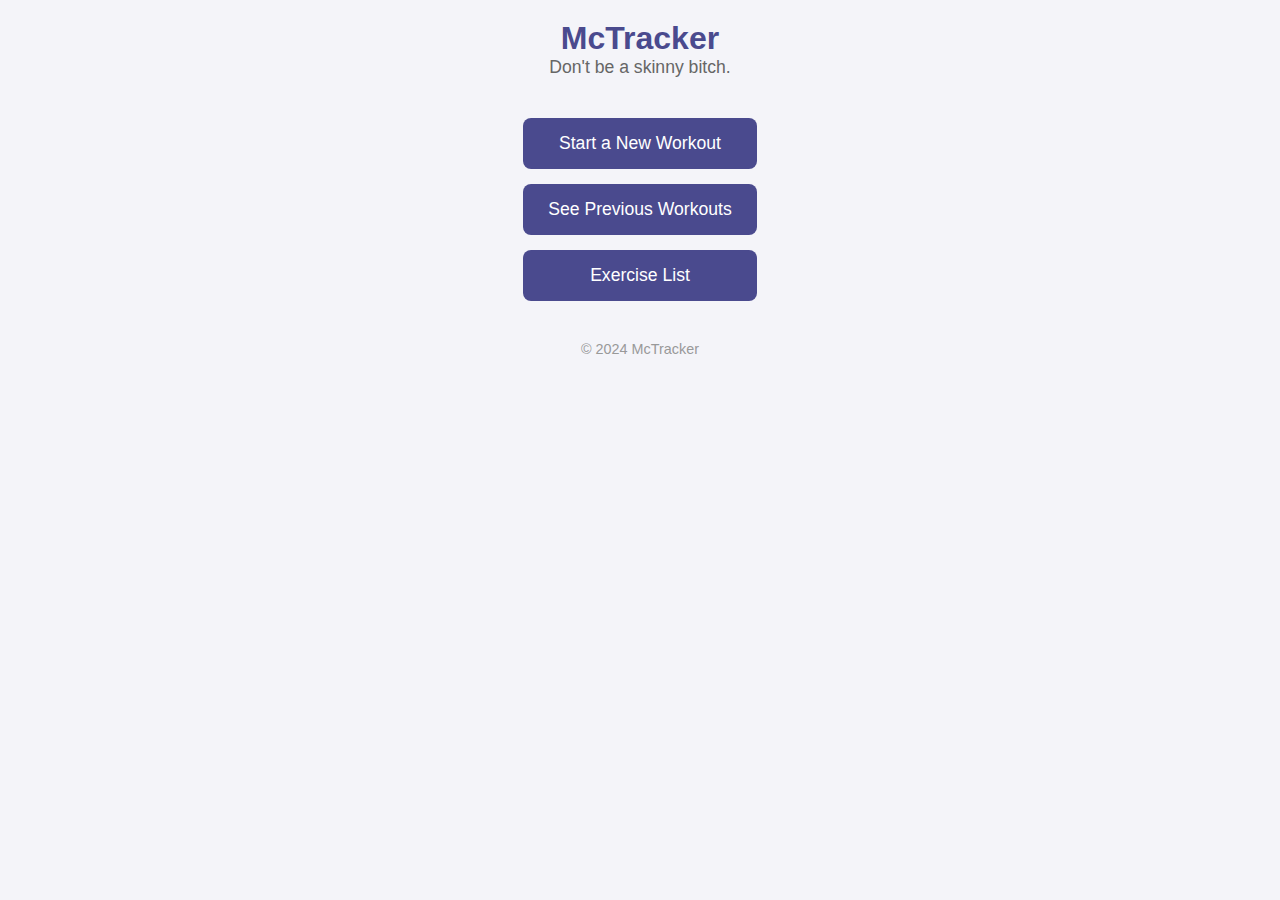
<file: Index.html>
<!DOCTYPE html>
<html lang="en">
<head>
    <meta charset="UTF-8">
    <meta name="viewport" content="width=device-width, initial-scale=1.0">
    <title>McTracker</title>
    <link rel="stylesheet" href="style.css">
</head>
<body>
    <!-- Header -->
    <header>
        <h1>McTracker</h1>
        <p>Don't be a skinny bitch.</p>
    </header>

    <!-- Main Navigation Section -->
    <main>
        <div class="button-container">
            <button onclick="goToWorkout()">Start a New Workout</button>
            <button onclick="viewPreviousWorkouts()">See Previous Workouts</button>
            <button onclick="viewExerciseList()">Exercise List</button>
        </div>
    </main>

    <!-- Optional Footer -->
    <footer>
        <p>&copy; 2024 McTracker</p>
    </footer>

    <!-- External JavaScript File -->
    <script src="app.js"></script>
</body>
</html>
</file>
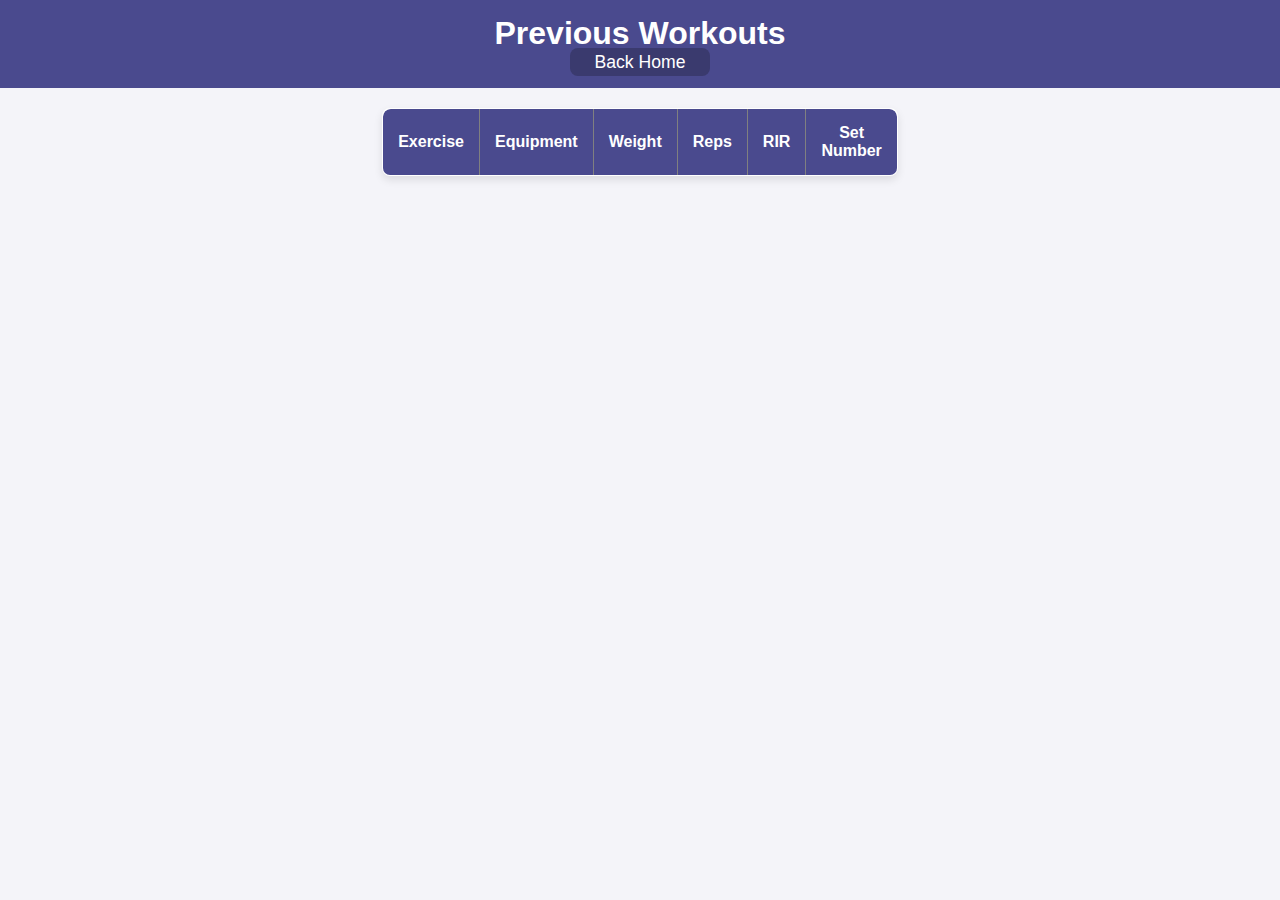
<file: previous-workouts.html>
<!DOCTYPE html>
<html lang="en">
<head>
    <meta charset="UTF-8">
    <meta name="viewport" content="width=device-width, initial-scale=1.0">
    <title>Exercise List - McTracker</title>
    <link rel="stylesheet" href="style-prev-workouts.css">
</head>
<body>
    <!-- Header -->
    <header>
        <h1>Previous Workouts</h1>
        <a href="index.html" class="button-back-home">Back Home</a>
    </header>

    <!-- Table to Display Exercises -->
    <main>
        <table id="performance-table" border="1">
            <thead>
                <tr>
                    <th>Exercise</th>
                    <th>Equipment</th>
                    <th>Weight</th>
                    <th>Reps</th>
                    <th>RIR</th>
                    <th>Set Number</th>
                </tr>
            </thead>
            <tbody>
                <!-- JavaScript will populate this section -->
            </tbody>
        </table>
    </main>

    <!-- External JavaScript -->
    <script src="previous-workouts.js"></script>
</body>
</html>
</file>
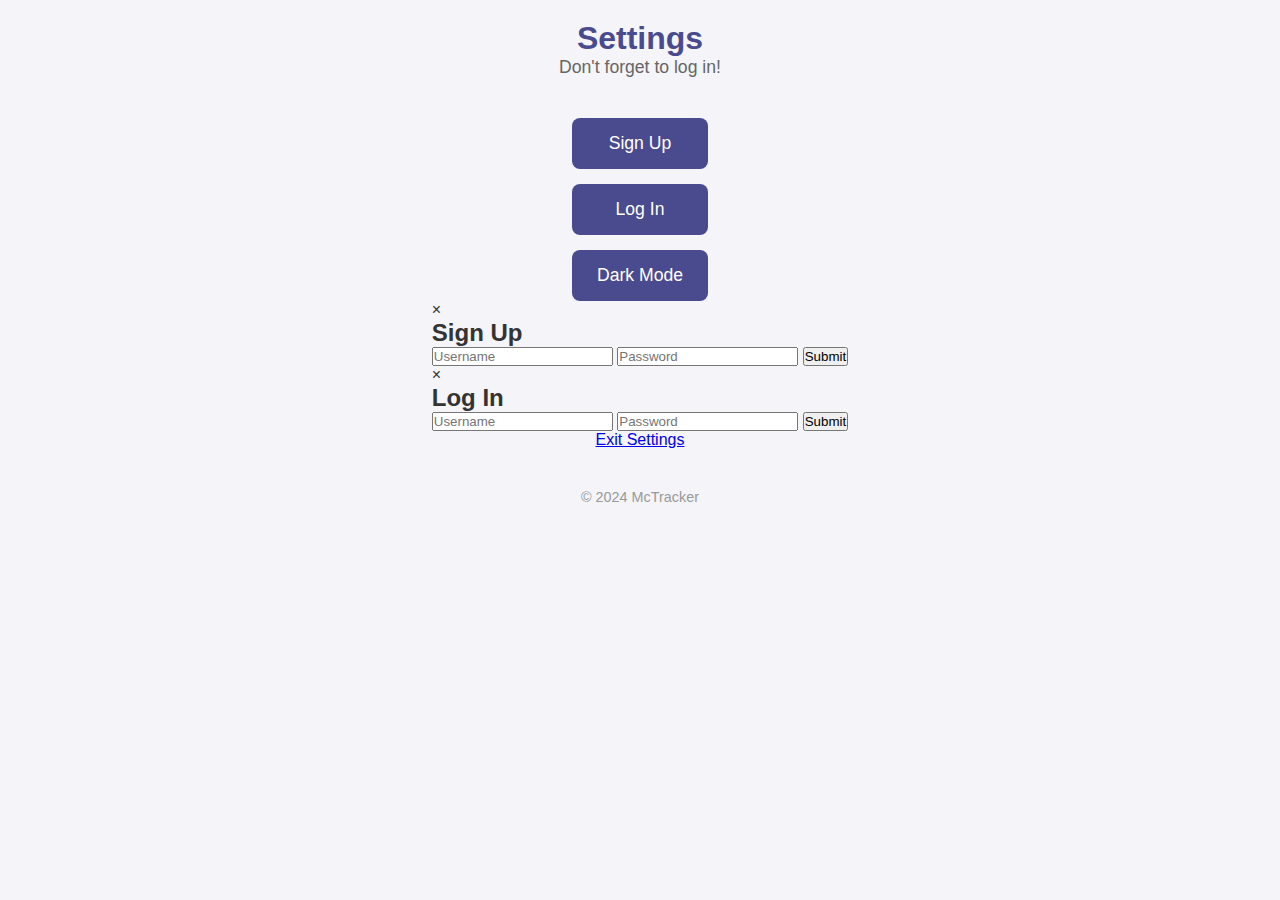
<file: settings.html>
<!DOCTYPE html>
<html lang="en">
<head>
    <meta charset="UTF-8">
    <meta name="viewport" content="width=device-width, initial-scale=1.0">
    <title>Settings</title>
    <link rel="stylesheet" href="style.css">
</head>
<body>
    <!-- Header -->
    <header>
        <h1>Settings</h1>
        <p>Don't forget to log in!</p>
    </header>

    <!-- Main Navigation Section -->
    <main>
        <div class="button-container">
            <button onclick="createAccount()">Sign Up</button>
            <button onclick="logIn()">Log In</button>
            <button onclick="changeTheme()">Dark Mode</button>
        </div>
    </main>

    <!-- Sign-Up Modal -->
    <div id="signUpModal" class="modal">
        <div class="modal-content">
            <span class="close" onclick="closeModal('signUpModal')">&times;</span>
            <h2>Sign Up</h2>
            <input type="text" id="signUpUsername" placeholder="Username">
            <input type="password" id="signUpPassword" placeholder="Password">
            <button onclick="submitSignUp()">Submit</button>
        </div>
    </div>

    <!-- Log-In Modal -->
    <div id="logInModal" class="modal">
        <div class="modal-content">
            <span class="close" onclick="closeModal('logInModal')">&times;</span>
            <h2>Log In</h2>
            <input type="text" id="logInUsername" placeholder="Username">
            <input type="password" id="logInPassword" placeholder="Password">
            <button onclick="submitLogIn()">Submit</button>
        </div>
    </div>

    <!-- Settings Button -->
     <div class="settings">
        <a href="index.html">Exit Settings</a>
     </div>

    <!-- Optional Footer -->
    <footer>
        <p>&copy; 2024 McTracker</p>
    </footer>

    <!-- External JavaScript File -->
    <script src="settings.js"></script>
</body>
</html>
</file>
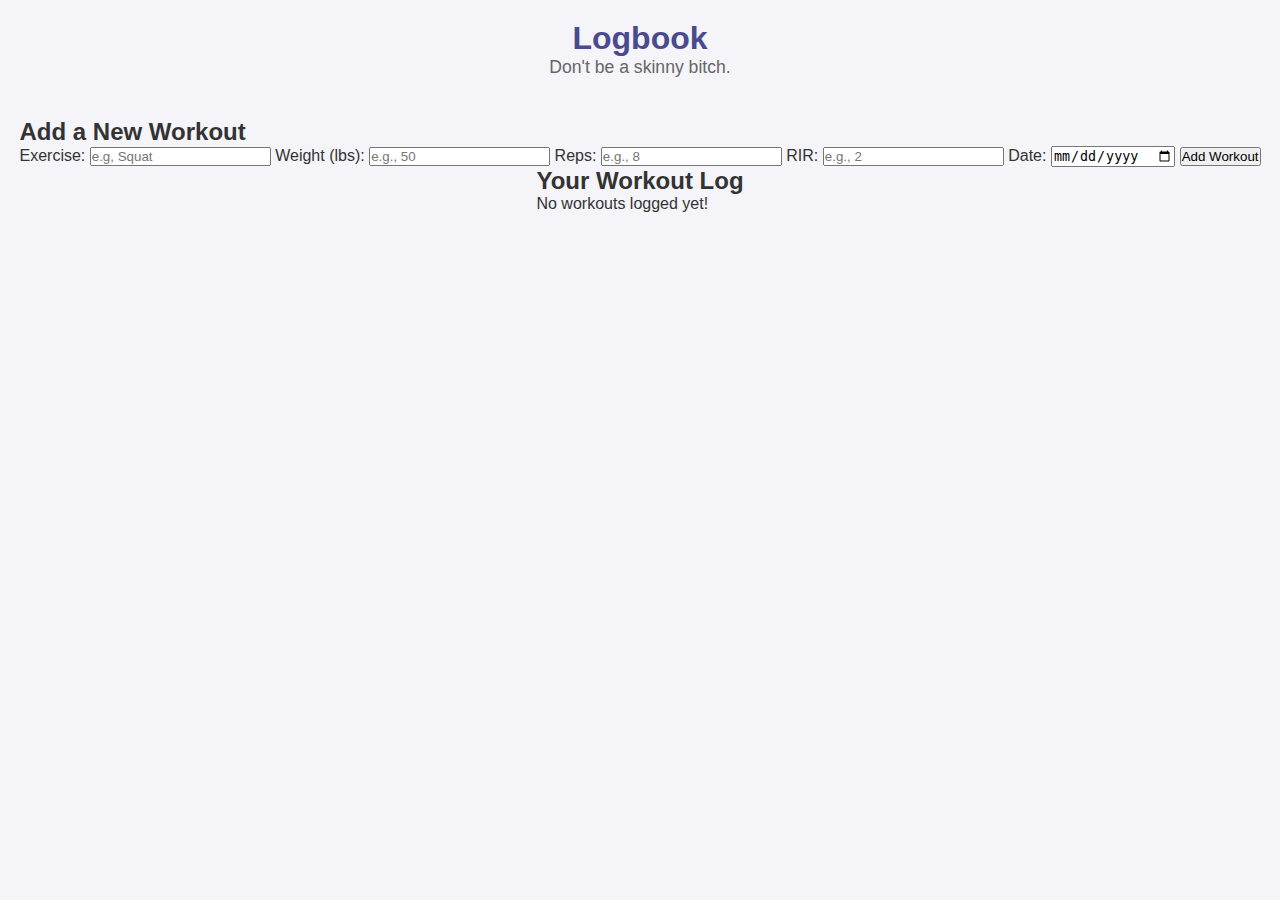
<file: start-workout.html>
<!DOCTYPE html>
<html lang="en">
<head>
    <meta charset="UTF-8">
    <meta name="viewport" content=""width=device-width, intial-scale="1.0">
    <title>Logbook</title>
    <link rel="stylesheet" href="style.css">
</head>
<body>
    <header>
        <h1> Logbook</h1>
        <p> Don't be a skinny bitch.</p>
    </header>

    <section id="workout-form">
        <h2>Add a New Workout</h2>
        <form id="add-workout-form">
            <label for="exercise-name">Exercise:</label>
            <input type="text" id="exercise-name" name="exerciseName" required placeholder="e.g, Squat">

            <label for="wieght"> Weight (lbs):</label>
            <input type="number" id="weight" name="weight" required placeholder="e.g., 50">

            <label for="reps"> Reps:</label>
            <input type="number" id="reps" name="reps" required placeholder="e.g., 8">

            <label for="RIR"> RIR:</label>
            <input type="number" id="rir" name="rir" required placeholder="e.g., 2">

            <label for="date">Date:</label>
            <input type="date" id="date" name="date" required>

            <button type="submit">Add Workout</button>
        </form>
    </section>

    <section id="workout-log">
        <h2>Your Workout Log</h2>
        <div id="workout-list">
            <!-- Workout entries will be displayed here -->
            <p>No workouts logged yet!</p>
        </div>
    </section>

    <script src="app.js"></script>
</body>
</html>
</file>
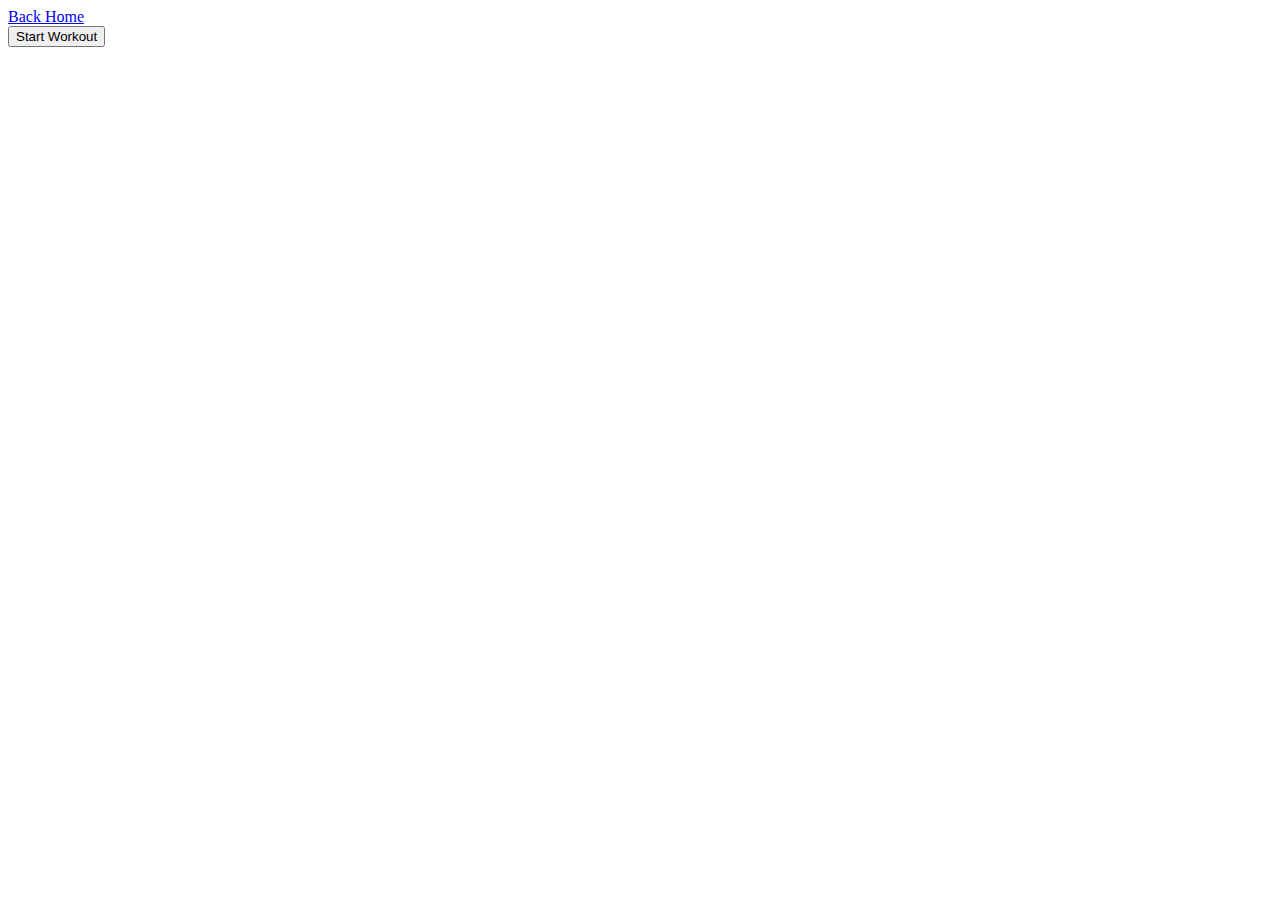
<file: workout-entry.html>
<!DOCTYPE html>
<html lang="en">
<head>
    <meta charset="UTF-8">
    <meta name="viewport" content="width=device-width, initial-scale=1.0">
    <title>Workout Entry</title>
    <script src="app.js"></script>
    <div>
        <a href="index.html" class="button-back-home">Back Home</a>
    </div>
    <div id="exercise-container">
        <button onclick="startWorkout()">Start Workout</button>
    </div>
</head>
<body>
   <!-- Dropdown for selecting exercises -->
<div id="workout-screen" style ="display: none;">
    <div id="exercise-container">
        <select id="exercise-select">
            <option value="">Select an Exercise</option>
        </select>
        <button onclick="showAddExerciseForm()">Add Exercise</button>
    </div>

    <!-- Modal for adding a new exercise -->
    <div id="add-exercise-modal" style="display: none;">
        <h3>Add New Exercise</h3>
        <label for="exercise-name">Name:</label>
        <input type="text" id="exercise-name"><br>
        <label for="body-part">Body Part:</label>
        <input type="text" id="body-part"><br>
        <label for="equipment">Equipment:</label>
        <input type="text" id="equipment"><br>
        <button onclick="addNewExercise()">Submit</button>
        <button onclick="hideAddExerciseForm()">Cancel</button>
    </div>

        <h2>Enter Workout Performance</h2>
        <label for="reps">Reps:</label>
        <input type="number" id="reps">
        <label for="setNumber">Set Number:</label>
        <input type="number" id="setNumber">
        <label for="rir">RIR:</label>
        <input type="number" id="rir">
        <label for="weight">Weight:</label>
        <input type="number" step="0.01" id="weight">
        <button onclick="submitWorkoutPerformance(
            document.getElementById('reps').value,
            document.getElementById('setNumber').value,
            document.getElementById('rir').value,
            document.getElementById('weight').value
        )">Submit Workout Performance</button>
</div>
</body>
</html>
</file>
<file: style.css>
/* Reset */
* {
    margin: 0;
    padding: 0;
    box-sizing: border-box;
}

/* General Styling */
body {
    font-family: Arial, sans-serif;
    display: flex;
    flex-direction: column;
    align-items: center;
    background-color: #f4f4f9;
    color: #333;
}

header {
    text-align: center;
    margin-top: 20px;
}

header h1 {
    font-size: 2rem;
    color: #4a4a8e;
}

header p {
    font-size: 1.1rem;
    color: #666;
    margin-bottom: 40px;
}

/* Button Container */
.button-container {
    display: flex;
    flex-direction: column;
    gap: 15px;
}

.button-container button {
    padding: 15px 25px;
    font-size: 1.1rem;
    color: white;
    background-color: #4a4a8e;
    border: none;
    border-radius: 8px;
    cursor: pointer;
    transition: background-color 0.3s ease;
}

.button-container button:hover {
    background-color: #3a3a6e;
}

footer {
    margin-top: 40px;
    font-size: 0.9rem;
    color: #999;
}
</file>
<file: style-prev-workouts.css>
/* Reset */
* {
    margin: 0;
    padding: 0;
    box-sizing: border-box;
}

/* General Styling */
body {
    font-family: Arial, sans-serif;
    background-color: #f4f4f9;
    color: #333;
    display: flex;
    flex-direction: column;
    align-items: center;
}

/* Header */
header {
    background-color: #4a4a8e;
    padding: 15px;
    text-align: center;
    color: white;
    width: 100%;
}

/* Table */
table {
    margin: 20px auto;
    width: 80%;
    border-collapse: collapse;
    background-color: #fff;
    box-shadow: 0 4px 8px rgba(0, 0, 0, 0.1);
    border-radius: 8px;
    overflow: hidden;
}

/* Header Row (Column Names) */
th {
    background-color: #4a4a8e; /* Header background */
    color: #ffffff; /* Header text color */
    font-weight: bold;
    padding: 15px;
    text-align: center;
}

/* Data Rows (Column Values) */
td {
    background-color: #f7f7fa; /* Data cell background */
    color: #333; /* Data cell text color */
    padding: 15px;
    text-align: center;
}

/* Remove Row Striping */
tr:nth-child(even) td, tr:nth-child(odd) td {
    background-color: #f7f7fa; /* Consistent color for all rows */
}

/* Add Border Radius to First and Last Rows */
tr:first-child th:first-child {
    border-top-left-radius: 8px;
}

tr:first-child th:last-child {
    border-top-right-radius: 8px;
}

tr:last-child td:first-child {
    border-bottom-left-radius: 8px;
}

tr:last-child td:last-child {
    border-bottom-right-radius: 8px;
}
/* Back Home Button */
.button-back-home {
    padding: 4px 25px;
    font-size: 1.1rem;
    color: white;
    background-color: #3a3a6e;
    border: none;
    border-radius: 8px;
    cursor: pointer;
    transition: background-color 0.3s ease;
    text-align: center;
    text-decoration: none; /* For link-styled buttons */
}

.button-back-home:hover {
    background-color: #83839f;
}
</file>
